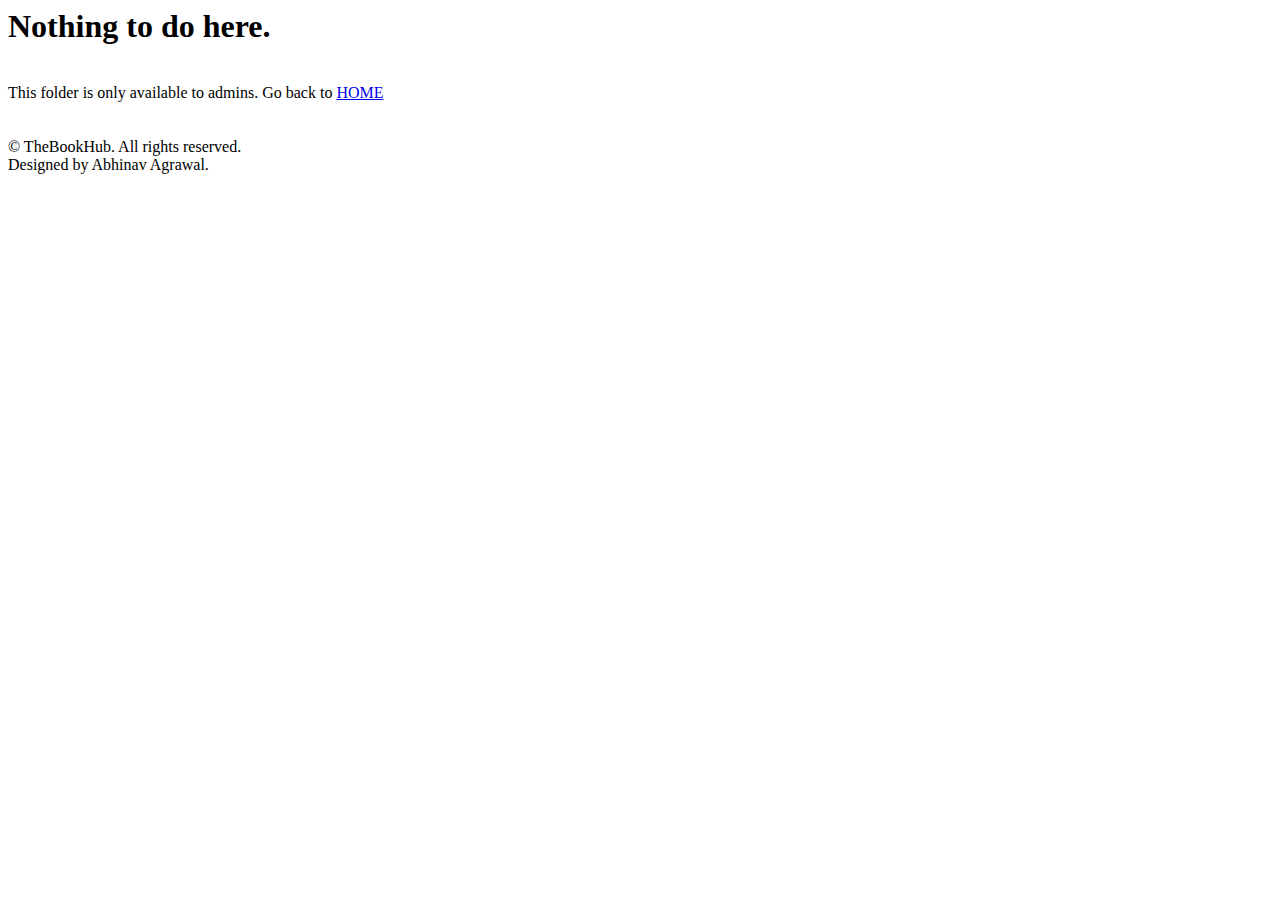
<file: mit/css/index.html>
<html>
	<head><title>The Book Hub</title>        
		
	</head>
	<body">
	<h1>Nothing to do here.</h1><br>This folder is only available to admins. Go back to <a href="http://thebookhub.in">HOME</a>

		<!-- Footer -->
		  <footer >
			
					<br><br>
				<span >&copy; TheBookHub. All rights reserved.<br>Designed by Abhinav Agrawal.</span>
			
			</footer>

	</body>
</html>
</file>
